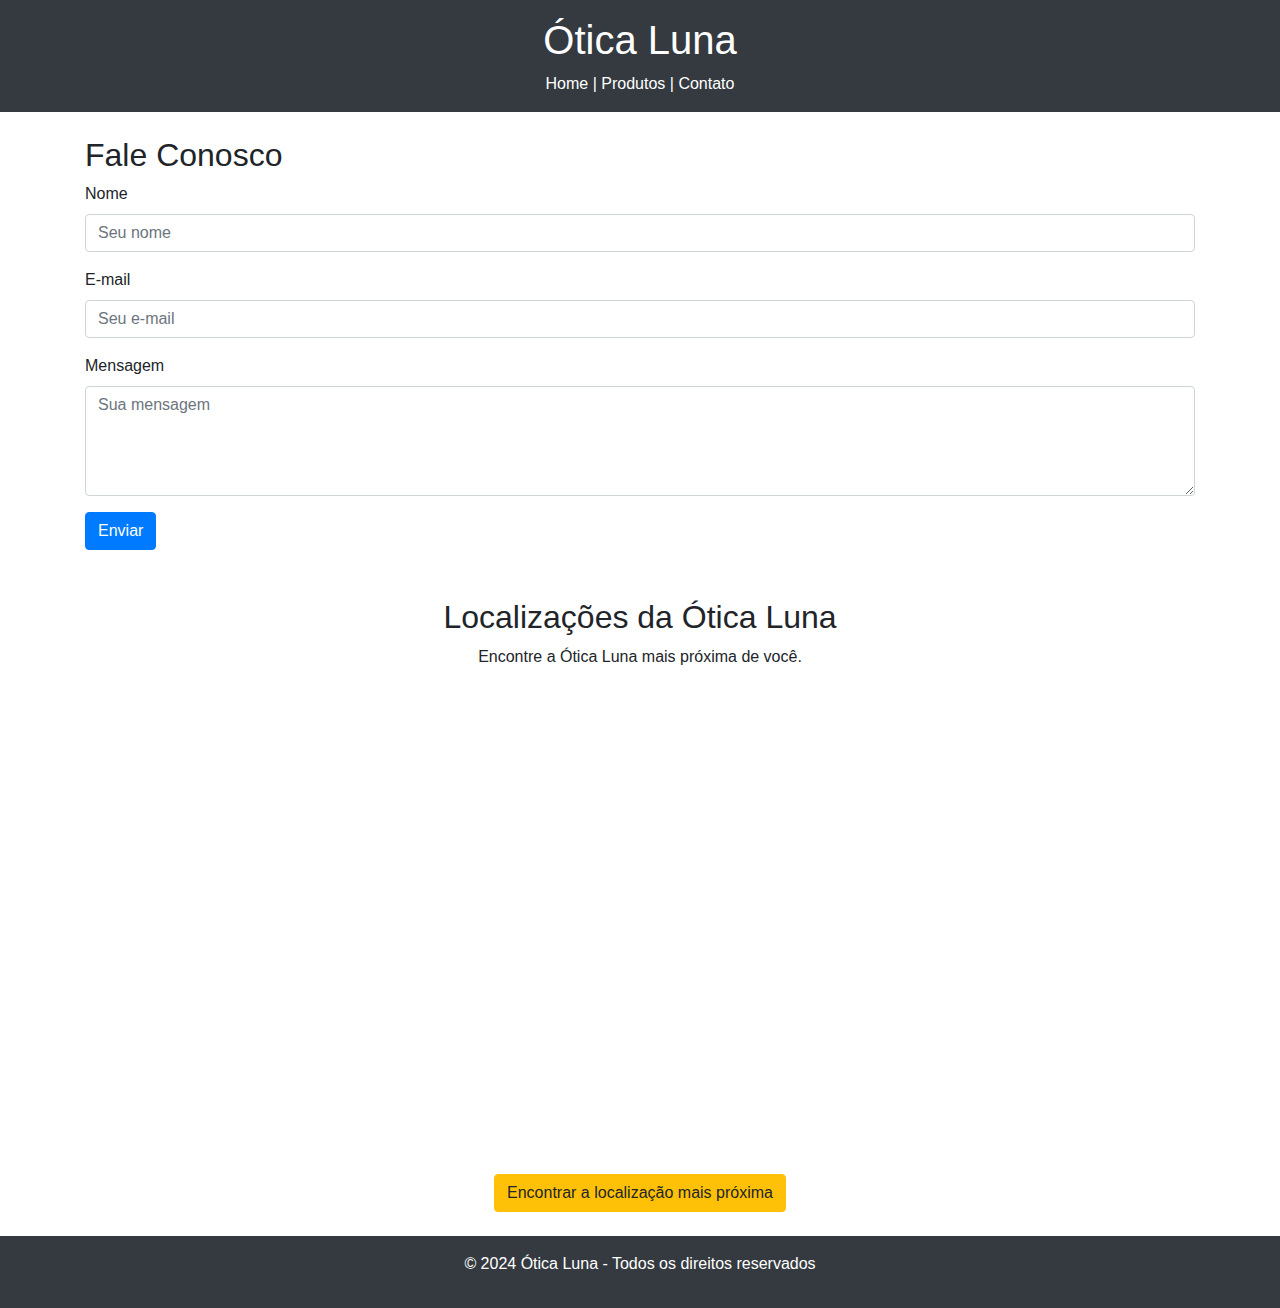
<file: contato.html>
<!DOCTYPE html>
<html lang="pt-BR">
<head>
  <meta charset="UTF-8">
  <meta name="viewport" content="width=device-width, initial-scale=1.0">
  <title>Ótica Luna - Contato</title>
  <link rel="stylesheet" href="https://stackpath.bootstrapcdn.com/bootstrap/4.5.2/css/bootstrap.min.css">
  <style>
    header {
      position: sticky;
      top: 0;
      z-index: 1000;
      width: 100%;
    }
  </style>
</head>
<body>
<header class="bg-dark text-white text-center py-3">
  <h1>Ótica Luna</h1>
  <nav>
    <a href="index.html" class="text-white">Home</a> |
    <a href="produtos.html" class="text-white">Produtos</a> |
    <a href="contato.html" class="text-white">Contato</a>
  </nav>
</header>

<main class="container mt-4">
  <h2>Fale Conosco</h2>
  <form>
    <div class="form-group">
      <label for="nome">Nome</label>
      <input type="text" class="form-control" id="nome" placeholder="Seu nome">
    </div>
    <div class="form-group">
      <label for="email">E-mail</label>
      <input type="email" class="form-control" id="email" placeholder="Seu e-mail">
    </div>
    <div class="form-group">
      <label for="mensagem">Mensagem</label>
      <textarea class="form-control" id="mensagem" rows="4" placeholder="Sua mensagem"></textarea>
    </div>
    <button type="submit" class="btn btn-primary">Enviar</button>
  </form>

  <!-- Seção de mapa para localizações da Ótica Luna -->
  <section class="container mt-5">
    <h2 class="text-center">Localizações da Ótica Luna</h2>
    <p class="text-center">Encontre a Ótica Luna mais próxima de você.</p>

    <div class="map-container mt-4">
      <iframe
        src="https://www.google.com/maps/embed?pb=!1m18!1m12!1m3!1d3658.8930191140327!2d-46.5856349!3d-23.535786!2m3!1f0!2f0!3f0!3m2!1i1024!2i768!4f13.1!3m3!1m2!1s0x0%3A0x0!2zMjPCsDMynzA5LjIiUyA0NsKwMzUnMDguMyJX!5e0!3m2!1spt-BR!2sbr!4v1639072859694!5m2!1spt-BR!2sbr"
        width="100%" height="450" style="border:0;" allowfullscreen="" loading="lazy"></iframe>
    </div>

    <div class="text-center mt-4">
      <button class="btn btn-warning">Encontrar a localização mais próxima</button>
    </div>
  </section>
  <!-- Fim da seção de mapa -->
</main>

<footer class="bg-dark text-white text-center py-3 mt-4">
  <p>&copy; 2024 Ótica Luna - Todos os direitos reservados</p>
</footer>

<script src="https://code.jquery.com/jquery-3.5.1.slim.min.js"></script>
<script src="https://cdn.jsdelivr.net/npm/bootstrap@4.5.2/dist/js/bootstrap.bundle.min.js"></script>
</body>
</html>
</file>
